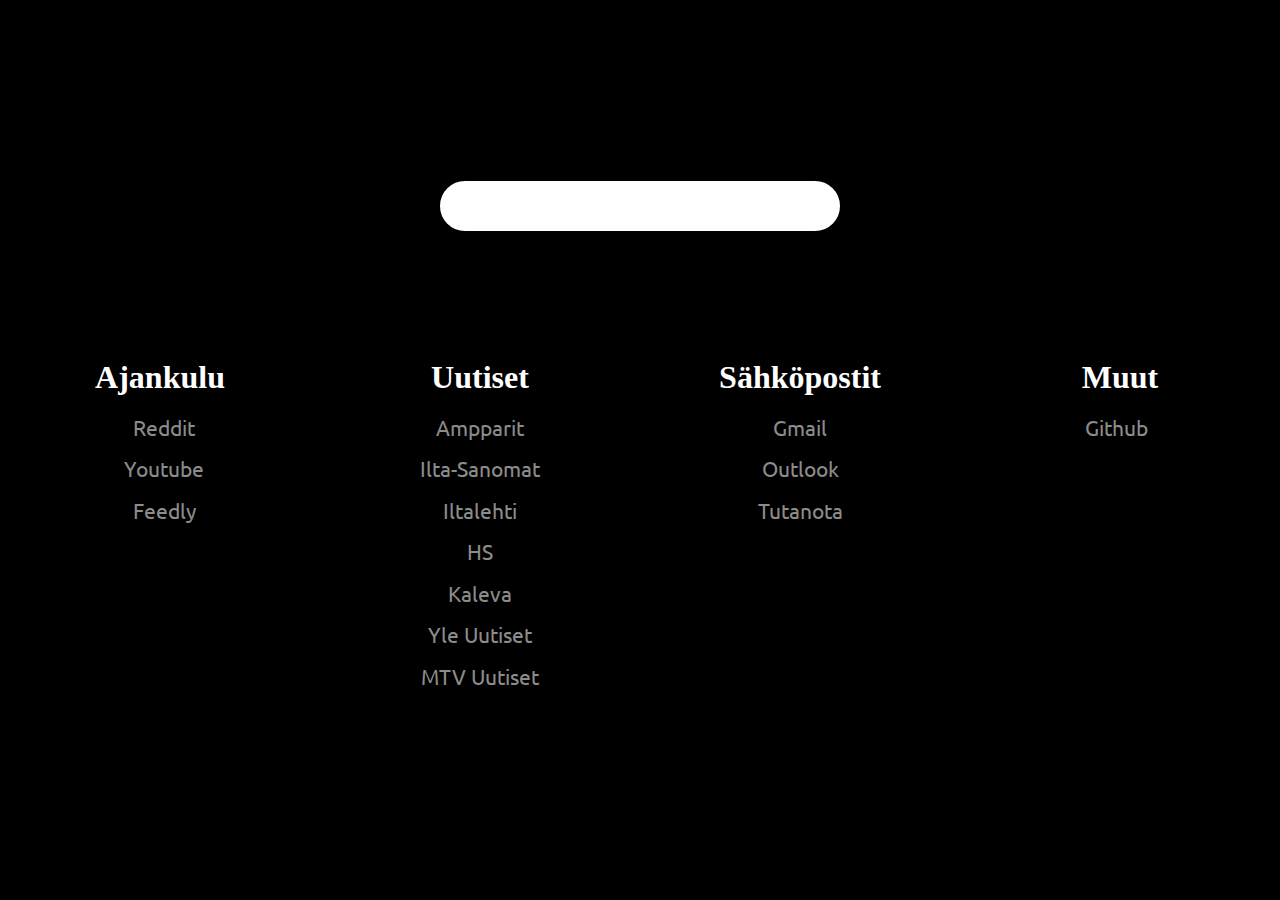
<file: index.html>
<!DOCTYPE html>
<html lang="en">

<head>
  <meta charset="utf-8">
  <meta name="viewport"
    content="width=device-width, initial-scale=1, shrink-to-fit=no maximum-scale=1, user-scalable=no">
  <link rel="shortcut icon" href="icon.png">
  <link rel="stylesheet" href="https://stackpath.bootstrapcdn.com/bootstrap/4.4.1/css/bootstrap.min.css"
    integrity="sha384-Vkoo8x4CGsO3+Hhxv8T/Q5PaXtkKtu6ug5TOeNV6gBiFeWPGFN9MuhOf23Q9Ifjh" crossorigin="anonymous">
  <link rel="stylesheet" href="min.css">
  <link rel="stylesheet" href="https://maxst.icons8.com/vue-static/landings/line-awesome/line-awesome/1.3.0/css/line-awesome.min.css">
  <title>Startpage....</title>
</head>

<body>
  <main>
    <div class="container-fluid">
      <section class="row">
        <div class="col-12 text-center">  
          <div class="google">
      <div class="google-style">
        <!-- Kellon aika -->
        <h1 id="time" class="timing"></h1>
        <!-- Hakupalkki -->
        <link rel="stylesheet" href="https://use.fontawesome.com/releases/v5.3.1/css/all.css"
          integrity="sha384-mzrmE5qonljUremFsqc01SB46JvROS7bZs3IO2EmfFsd15uHvIt+Y8vEf7N7fWAU" crossorigin="anonymous">
        <form action="https://www.duckduckgo.com/" target="_blank">
          <input name="q" type="search">
          <button><i class="fa fa-search"></i>
          </button>
        </form>
      </div>
    </div>
    </div>
    </section>


    <div class="row">

      <!-- Ajankulu -->
      <div class="col-3 square">
        <div class="square-header">Ajankulu</div>
        <a class="text-a" href="https://www.reddit.com/" target="_blank"><i class="lab la-reddit pr-2"></i>Reddit</a>
        <a class="text-a" href="https://www.youtube.com/" target="_blank"><i class="lab la-youtube pr-2"></i>Youtube</a>
        <a class="text-a" href="https://feedly.com/" target="_blank"><i class="las la-rss pr-2"></i>Feedly</a>
      </div>

      <!-- Uutiset -->
      <div class="col-3 square">
        <div class="square-header">Uutiset</div>
        <a class="text-a" href="https://www.ampparit.com/" target="_blank">Ampparit</a>
        <a class="text-a" href="https://www.is.fi/" target="_blank">Ilta-Sanomat</a>
        <a class="text-a" href="https://www.iltalehti.fi/" target="_blank">Iltalehti</a>
        <a class="text-a" href="https://www.hs.fi" target="_blank">HS</a>
        <a class="text-a" href="https://www.kaleva.fi/" target="_blank">Kaleva</a>
        <a class="text-a" href="https://yle.fi/uutiset/" target="_blank">Yle Uutiset</a>
        <a class="text-a" href="https://mtvuutiset.fi" target="_blank">MTV Uutiset</a>
      </div>

      <!-- Sähköpostit -->
      <div class="col-3 square">
        <div class="square-header">Sähköpostit</div>
        <a class="text-a" href="https://gmail.com" target="_blank">Gmail</a>
        <a class="text-a" href="https://outlook.com" target="_blank">Outlook</a>
        <a class="text-a" href="https://tutanota.com" target="_blank">Tutanota</a>
      </div>

      <!--Muut-->
      <div class="col-3 square">
        <div class="square-header">Muut</div>
        <a class="text-a" href="https://github.com">Github<i class="lab la-github pl-2"></i></a>
      </div>
    </div>
  </div>
</main>
  <!-- JavaScript -->
  <!-- jQuery first, then Popper.js, then Bootstrap JS -->
  <script src="scrtip.js"></script>
  <script src="https://code.jquery.com/jquery-3.4.1.slim.min.js"
    integrity="sha384-J6qa4849blE2+poT4WnyKhv5vZF5SrPo0iEjwBvKU7imGFAV0wwj1yYfoRSJoZ+n"
    crossorigin="anonymous"></script>
  <script src="https://cdn.jsdelivr.net/npm/popper.js@1.16.0/dist/umd/popper.min.js"
    integrity="sha384-Q6E9RHvbIyZFJoft+2mJbHaEWldlvI9IOYy5n3zV9zzTtmI3UksdQRVvoxMfooAo"
    crossorigin="anonymous"></script>
  <script src="https://stackpath.bootstrapcdn.com/bootstrap/4.4.1/js/bootstrap.min.js"
    integrity="sha384-wfSDF2E50Y2D1uUdj0O3uMBJnjuUD4Ih7YwaYd1iqfktj0Uod8GCExl3Og8ifwB6"
    crossorigin="anonymous"></script>
</body>
</html>
</file>
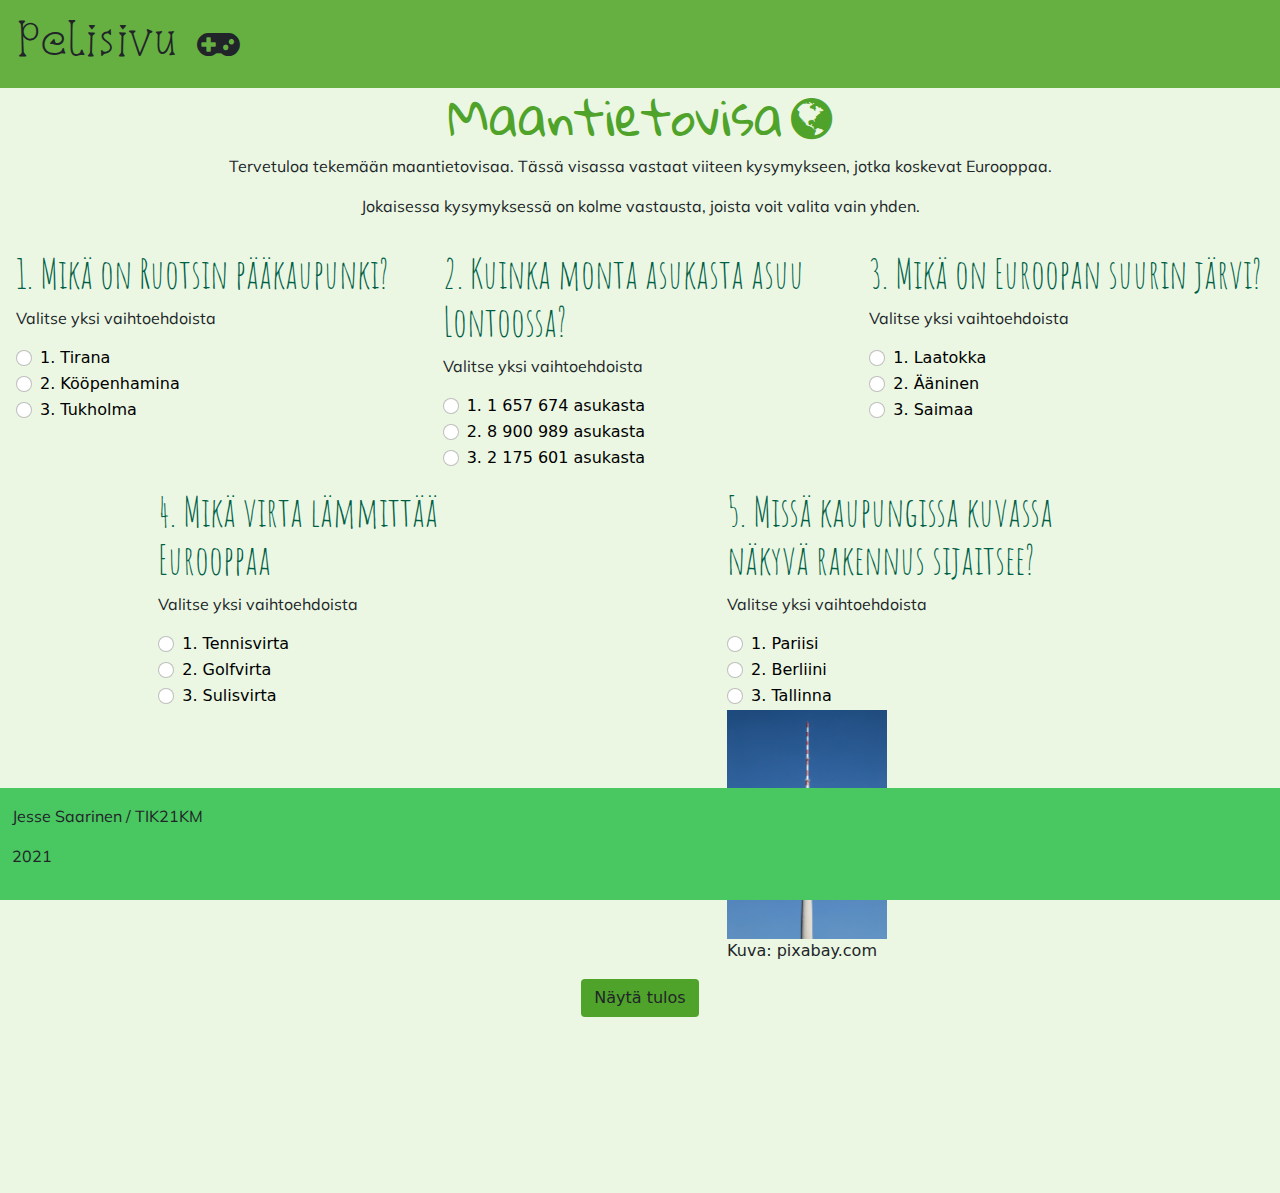
<file: peli/index.html>
<!DOCTYPE html>
<html lang="fi">
<head>
    <meta charset="UTF-8">
    <meta http-equiv="X-UA-Compatible" content="IE=edge">
    <meta name="viewport" content="width=device-width, initial-scale=1.0">
    <meta name="author" content="Jesse Saarinen">
    <link rel="stylesheet" href="css/bootstrap.css">
    <link rel="stylesheet" href="https://stackpath.bootstrapcdn.com/font-awesome/4.7.0/css/font-awesome.min.css"
        integrity="sha384-wvfXpqpZZVQGK6TAh5PVlGOfQNHSoD2xbE+QkPxCAFlNEevoEH3Sl0sibVcOQVnN" crossorigin="anonymous">
    <link rel="stylesheet" href="css/oma-tyyli.css">
    <link rel="stylesheet" href="css/jesse-saarinen.css">
    <title>Pelisivu</title>
</head>
<body>
    <main class="container-fluid">
        <header class="row">
            <div class="col p-3">
                <h1>Pelisivu <i class="fa fa-gamepad" aria-hidden="true"></i></h1>
            </div>
        </header>
        <!-- Tässä tietoa visasta -->
        <section class="row justify-content-lg-evenly">
            <div class="col-12">
                <h2 class="text-center">Maantietovisa<i class="fa fa-globe ps-2" aria-hidden="true"></i>
                </h2>
                <p class="text-center">Tervetuloa tekemään maantietovisaa. Tässä visassa vastaat viiteen
                    kysymykseen, jotka koskevat Eurooppaa.</p>
                <p class="text-center">Jokaisessa kysymyksessä on kolme vastausta, joista voit valita vain
                    yhden.</p>
            </div>
            <!-- Tästä alkaa kysymykset -->
            <!-- Tässä ensimmäinen kysymys -->
            <div class="col-lg-4 col-md-auto ps-3" name="kysymykset">
                <h3 class="mt-3">1. Mikä on Ruotsin pääkaupunki?</h3>
                <p>Valitse yksi vaihtoehdoista</p>
                <div class="form-check">
                    <input class="form-check-input kysymys1" type="radio" name="kysymys1" id="tirana" value="2">
                    <label class="form-check-label" for="tirana">
                        1. Tirana
                    </label>
                    <p class="hidden">Vastasit väärin.<i name="vaara" class="fa fa-thumbs-down m-1" aria-hidden="true"></i></p>
                </div>
                <div class="form-check">
                    <input class="form-check-input kysymys1" type="radio" name="kysymys1" id="kop" value="2">
                    <label class="form-check-label" for="kop">
                        2. Kööpenhamina
                    </label>
                    <p class="hidden">Vastasit väärin.<i name="vaara" class="fa fa-thumbs-down m-1" aria-hidden="true"></i></p>
                </div>
                <div class="form-check">
                    <input class="form-check-input kysymys1" type="radio" name="kysymys1" id="tukholma" value="1">
                    <label class="form-check-label" for="tukholma" id="right1">
                        3. Tukholma
                    </label>
                   <p class="hidden">Vastasit oikein. Jihuu!<i name="vastaus" class="fa fa-thumbs-up m-1" aria-hidden="true"></i></p>
                </div>
                <div id="info1" class="hidden">
                <p>Tukholma on rakennettu 14 saarelle, joita yhdistää 57 siltaa.</p>
                <address>Lähde: <a href="https://kaupunkilomalle.com/tukholma" target="_blank">Kaupunkilomalle</a></address>
                </div>
            </div>
            <!-- Tässä toinen kysymys -->
            <div class="col-lg-4 col-md-auto ps-3" name="kysymykset">
                <h3 class="mt-3">2. Kuinka monta asukasta asuu Lontoossa?</h3>
                <p>Valitse yksi vaihtoehdoista</p>
                <div class="form-check">
                    <input class="form-check-input kysymys2" type="radio" name="kysymys2" id="kv4">
                    <label class="form-check-label" for="kv4">
                        1. 1 657 674 asukasta
                    </label>
                    <p class="hidden">Vastasit väärin.<i name="vaara" class="fa fa-thumbs-down m-1" aria-hidden="true"></i></p>
                </div>
                <div class="form-check">
                    <input class="form-check-input kysymys2" type="radio" name="kysymys2" id="kv5" value="1">
                    <label class="form-check-label" for="kv5" id="right2">
                        2. 8 900 989 asukasta
                    </label>
                    <p class="hidden">Vastasit oikein. Jihuu!<i name="vastaus" class="fa fa-thumbs-up m-1" aria-hidden="true"></i></p>
                </div>
                <div class="form-check">
                    <input class="form-check-input kysymys2" type="radio" name="kysymys2" id="kv6">
                    <label class="form-check-label" for="kv6">
                        3. 2 175 601 asukasta
                    </label>
                    <p class="hidden">Vastasit väärin.<i name="vaara" class="fa fa-thumbs-down m-1" aria-hidden="true"></i></p>
                </div>
                    <div id="info2" class="hidden pt-1">
                <p>Lontoon asukaslukua on vaikea määritellä. Lontoon metropoli alueella
                    asuu arvioilta 15 miljoonaa ihmistä.</p>
                    <address>Lähde: <a href="https://fi.wikipedia.org/wiki/Lontoo" target="_blank">Wikipedia</a></address>
                </div>
            </div>
            <!-- Tässä kolmas kysymys -->
            <div class="col-lg-4 col-md-auto ps-3" name="kysymykset">
                <h3 class="mt-3">3. Mikä on Euroopan suurin järvi?</h3>
                <p>Valitse yksi vaihtoehdoista</p>
                <div class="form-check">
                    <input class="form-check-input kysymys3" type="radio" name="kysymys3" id="kv13" value="1">
                    <label class="form-check-label" for="kv13" id="right3">
                        1. Laatokka
                    </label>
                    <p class="hidden">Vastasit oikein. Jihuu!<i name="vastaus" class="fa fa-thumbs-up m-1" aria-hidden="true"></i></p>
                </div>
                <div class="form-check">
                    <input class="form-check-input kysymys3" type="radio" name="kysymys3" id="kv14">
                    <label class="form-check-label" for="kv14">
                        2. Ääninen
                    </label>
                    <p class="hidden">Vastasit väärin.<i name="vaara" class="fa fa-thumbs-down m-1" aria-hidden="true"></i></p>
                </div>
                <div class="form-check">
                    <input class="form-check-input kysymys3" type="radio" name="kysymys3" id="kv15">
                    <label class="form-check-label" for="kv15">
                        3. Saimaa
                    </label>
                    <p class="hidden">Vastasit väärin.<i name="vaara" class="fa fa-thumbs-down m-1" aria-hidden="true"></i></p>
                </div>
                <div id="info3" class="hidden pt-1">
                <p>Laatokasta osa kuului Suomeen aina vuoteen 1940 asti.</p>
                <address>Lähde: <a href="https://fi.wikipedia.org/wiki/Laatokka" target="_blank">Wikipedia</a></address>
                </div>
            </div>
            <!-- Tässä neljäs kysymys -->
            <div class="col-lg-4 col-md-auto ps-3" name="kysymykset">
                <h3 class="mt-3">4. Mikä virta lämmittää Eurooppaa</h3>
                <p>Valitse yksi vaihtoehdoista</p>
                <div class="form-check">
                    <input class="form-check-input kysymys4" type="radio" name="kysymys4" id="kv10">
                    <label class="form-check-label" for="kv10">
                        1. Tennisvirta
                    </label>
                    <p class="hidden">Vastasit väärin.<i name="vaara" class="fa fa-thumbs-down m-1" aria-hidden="true"></i></p>
                </div>
                <div class="form-check">
                    <input class="form-check-input kysymys4" type="radio" name="kysymys4" id="kv11" value="1">
                    <label class="form-check-label" for="kv11" id="right4">
                        2. Golfvirta
                    </label>
                    <p class="hidden">Vastasit oikein. Jihuu!<i name="vastaus" class="fa fa-thumbs-up m-1" aria-hidden="true"></i></p>
                </div>
                <div class="form-check">
                    <input class="form-check-input kysymys4" type="radio" name="kysymys4" id="kv12">
                    <label class="form-check-label" for="kv12">
                        3. Sulisvirta
                    </label>
                    <p class="hidden">Vastasit väärin.<i name="vaara" class="fa fa-thumbs-down m-1" aria-hidden="true"></i></p>
                </div>
                <div id="info4" class="hidden pt-1">
                <p>Golfvirta lämmittää ilmastoa huomattavasti Euroopassa. Golfvirran
                    vuoksi Suomen keskilämpötila on jopa kuusi astetta korkeampi kuin vastaavilla leveysasteilla
                    mantereisessa Kanadassa.</p>
                    <address>Lähde: <a href="https://fi.wikipedia.org/wiki/Golfvirta" target="_blank">Wikipedia</a></address> 
                </div>
            </div>
            <!-- Tässä viides kysymys -->
            <div class="col-lg-4 col-md-auto ps-3" name="kysymykset">
                <h3 class="mt-3">5. Missä kaupungissa kuvassa näkyvä rakennus sijaitsee?</h3>
                <p>Valitse yksi vaihtoehdoista</p>
                <div class="form-check">
                    <input class="form-check-input kysymys5" type="radio" name="kysymys5" id="kv7">
                    <label class="form-check-label" for="kv7">
                        1. Pariisi
                    </label>
                    <p class="hidden">Vastasit väärin.<i name="vaara" class="fa fa-thumbs-down m-1" aria-hidden="true"></i></p>
                </div>
                <div class="form-check">
                    <input class="form-check-input kysymys5" type="radio" name="kysymys5" id="kv8" value="1">
                    <label class="form-check-label" for="kv8" id="right5">
                        2. Berliini
                    </label>
                    <p class="hidden">Vastasit oikein. Jihuu!<i name="vastaus" class="fa fa-thumbs-up m-1" aria-hidden="true"></i></p>
                </div>
                <div class="form-check">
                    <input class="form-check-input kysymys5" type="radio" name="kysymys5" id="kv9">
                    <label class="form-check-label" for="kv9">
                        3. Tallinna
                    </label>
                    <p class="hidden">Vastasit väärin.<i name="vaara" class="fa fa-thumbs-down m-1" aria-hidden="true"></i></p>
                </div>
                <div id="info5" class="hidden pt-1">
                <p>Kyseessä on Berliinin televisiotorni ja se on Euroopan neljänneksi
                    korkein rakennus.</p>
                    <address>Lähde: <a href="https://fi.wikipedia.org/wiki/Berliinin_televisiotorni" target="_blank">Wikipedia</a></address> 
                </div>
                <figure><img src="img/berlin-tv-tower.jpg" alt="tv-tower" class="img-fluid">
                    <figcaption>Kuva: pixabay.com</figcaption>
                </figure>
            </div>
            <!-- Tulokset tulevat tähän -->
            <div class="col-12 text-center"><button type="button" class="btn" id="tarkista">Näytä tulos</button></div>
            <div class="col-12 text-center">
                <p class="tarkista mt-3" id="tarkista2"></p>
                <p class="oikein mt-5" id="oikein"></p>
                <figure class="palkinnot" id="palkinnot"></figure>
                <button type="button" class="btn hidden" id="uusi">Yritä uudelleen</button>
            </div>
        </section>
        <!-- Tästä alkaa footer -->
        <footer class="footer row mt-auto py-3">
            <div class="col-lg">
                <p class="text-md-start text-center">Jesse Saarinen / TIK21KM</p>
            </div>
            <div coll="col-lg">
                <p class="text-md-start text-center">2021</p>
            </div>
        </footer>
    </main>
    <script src="https://cdn.jsdelivr.net/npm/@popperjs/core@2.6.0/dist/umd/popper.min.js"
        integrity="sha384-KsvD1yqQ1/1+IA7gi3P0tyJcT3vR+NdBTt13hSJ2lnve8agRGXTTyNaBYmCR/Nwi"
        crossorigin="anonymous"></script>
    <script src="https://cdn.jsdelivr.net/npm/bootstrap@5.0.0-beta2/dist/js/bootstrap.min.js"
        integrity="sha384-nsg8ua9HAw1y0W1btsyWgBklPnCUAFLuTMS2G72MMONqmOymq585AcH49TLBQObG"
        crossorigin="anonymous"></script>
    <script src="https://ajax.googleapis.com/ajax/libs/jquery/3.6.0/jquery.min.js"></script>
    <script src="js/jesse-saarinen.js"></script>
</body>

</html>
</file>
<file: min.css>
@import url('https://fonts.googleapis.com/css2?family=Arima+Madurai&display=swap');
@import url('https://fonts.googleapis.com/css2?family=Ubuntu:wght@300&display=swap');
@import url('https://fonts.googleapis.com/css2?family=Fira+Sans&display=swap');


/* PC Style */

html{
  background-color: #000;
}

body {
  margin: 0px;
  user-select: none;
  -moz-user-select: none;
  background-color: #000 !important;
}

h1 {
  font-family: 'Arima Madurai', cursive;
}

h1.timing {
  font-size: 3.2rem;
  color: #fff
}

.text-a {
  color: #8c8c8b;
}

.text-a:hover {
  color: #fff;
  text-decoration: none;
}

form{
  position: relative;
  top: 50%;
  width: 400px;
  height: 50px;
  background: white;
  box-sizing: border-box;
  border-radius: 25px;
  border: 4px solid white;
  padding: 5px;
}


input{
  position: absolute;
  top: 0;
  left: 0;
  width: 92%;
  height: 42.5px;
  line-height: 30px;
  outline: 0;
  border: 0;
  display: none;
  font-size: 1em;
  border-radius: 20px;
  padding: 0 20px;
  white-space: nowrap;
}

input[type=text]:focus{
width: 100;
}

form[type=text]:focus{
  width: 100;
}

input:valid {
  width: 100;  
}

form:hover{
  width: 400px;
  cursor: pointer;
}

form input{
  display: inline-block;
}

form:hover .fa{
  background: #07051a;
  color: white;
}

.fa{
  box-sizing: border-box;
  padding: 5px;
  width: 42.5px;
  height: 42.5px;
  position: absolute;
  top: 0;
  right: 0;
  border-radius: 50%;
  color: #07051a;
  text-align: center;
  font-size: 1em;
  transition: all 1s;
}

button {
  background-color: Transparent;
  background-repeat:no-repeat;
  border: none;
  cursor:pointer;
  overflow: hidden;
  outline:none;
}

.google {  
  width: 100%;
  height: 30vh;
  display: inline-flex;
  align-items: center;
  justify-content: space-between;
  flex-direction: column;
  color: #fff
}

.google-style {
  font-size: 1.5rem;
  height: 100em;
  margin: 6em 0em;
  text-align: top;
}

.square {
  padding-top: 4em;
  font-size: 1.3rem;
  height: 10em;
  margin: 0em 0em;
  text-align: center;
}

.square-header {
  font-family: 'Slabo 13px', serif;
  font-size: 2rem;
  font-weight: 600;
  color: #fff;
  margin: 0em 0em 0em 0em;
}

a {
  font-family: 'Ubuntu', sans-serif;
  text-decoration: none;
  display: block;
  margin: .5em 0em;
}

/* Mobile Styles */
@media only screen and (max-width: 720px) {
  

.google {  
  width: 100%;
  height: 30vh;
  display: inline-flex;
  align-items: center;
  justify-content: space-between;
  flex-direction: column;
  color: #fff
}

.google-style {
  font-size: 1.5rem;
  height: 50em;
  margin: 6em 0em;
  text-align: top;
}

form{
  position: relative;
  top: 50%;
  width: 300px;
  height: 50px;
  background: white;
  box-sizing: border-box;
  border-radius: 25px;
  border: 4px solid white;
  padding: 5px;
}

h1.timing {
  top: 10%;
  font-size: 3.2rem;
  color: #fff
}

.square {
  padding: 1.5em;
  padding-top: 140px;
  font-size: 0.8rem;
  width: auto;
  margin: 0em 0em;
  text-align: center;
}

.square-header {
  font-family: 'Slabo 13px', serif;
  font-size: 1rem;
  font-weight: 600;
  color: #fff;
  margin: 0em 0em 0em 0em;
}

input{
  position: absolute;
  top: 0;
  left: 0;
  width: 92%;
  height: 42.5px;
  line-height: 30px;
  outline: 0;
  border: 0;
  display: none;
  font-size: 1em;
  border-radius: 20px;
  padding: 0 20px;
  white-space: nowrap;
}

input[type=text]:focus{
width: 100;
}

form[type=text]:focus{
  width: 100;
}

input:valid {
  width: 100;  
}

form:hover{
  width: 300px;
  cursor: pointer;
}

}

/* @media only screen and (max-width: 1500px) {
  .square {
    padding-top: 110px;
  }
} */
</file>
<file: peli/css/oma-tyyli.css>
@import url('https://fonts.googleapis.com/css2?family=Snowburst+One&display=swap" rel="stylesheet"');
@import url('https://fonts.googleapis.com/css2?family=New+Tegomin&display=swap');

body {
    background-color: #EBF7E3;
}

header {
    background-color: #66B042;
}   

.nav-link {
    font-family: 'New Tegomin', serif;
    font-weight: bold;
    font-size: 18px;
}

section {
    background-color: #EBF7E3;
}

h1 {
    font-family: 'Snowburst One', cursive;
}

section {
    padding-bottom: 8em;
}

footer {
    background-color: #49c760;
    position: fixed;
    bottom: 0;
    width: 100%;
}
</file>
<file: peli/css/jesse-saarinen.css>
/* Tekijä: Jesse Saarinen / TIK21KM */
@import url('https://fonts.googleapis.com/css2?family=Mulish&display=swap');
@import url('https://fonts.googleapis.com/css2?family=Gloria+Hallelujah&display=swap');
@import url('https://fonts.googleapis.com/css2?family=Amatic+SC:wght@700&display=swap');

/* Fonttie määritys */
h2 {
    font-family: 'Gloria Hallelujah', cursive;
    font-size: 3em;
    color: #4fa32a;
}

h3 {
    font-family: 'Amatic SC', cursive;
    font-size: 2.5em;
    color: #005f47;
}

.fa-globe {
    color: #4fa32a;
}

p {
    font-family: 'Mulish', sans-serif;
}

.form-check-input:hover {
    background-color: #ccc;
}

.form-check-label {
    color: #000;
    font-size: 16px;
}

.form-check-label:hover {
    color: #4fa32a;
}

.oikein {
    font-weight: bold;
    font-size: 2em;
}


/* Elementtien piilotus */
.hidden {
    display: none;
}

/* Oikea vastauksen tyyli */
.selected {
    background-color: #00705a;
    border-radius: 6px;
}

/* Väärän vastauksen tyyli */
.selected_wrong {
    background-color: rgb(255, 0, 179);
    border-radius: 6px;
}


.img-fluid {
    width: 40%;
}

.palkinnot {
    width: 20%;
    margin-left: auto;
    margin-right: auto;
}

.btn {
    background-color: #4fa32a;
}

/* Määrittelyt eri kokoisille ruuduille */
@media screen and (max-width: 500px) {
   .palkinnot {
        width: 100%;
        margin-left: auto;
        margin-right: auto;
    }
  }
</file>
